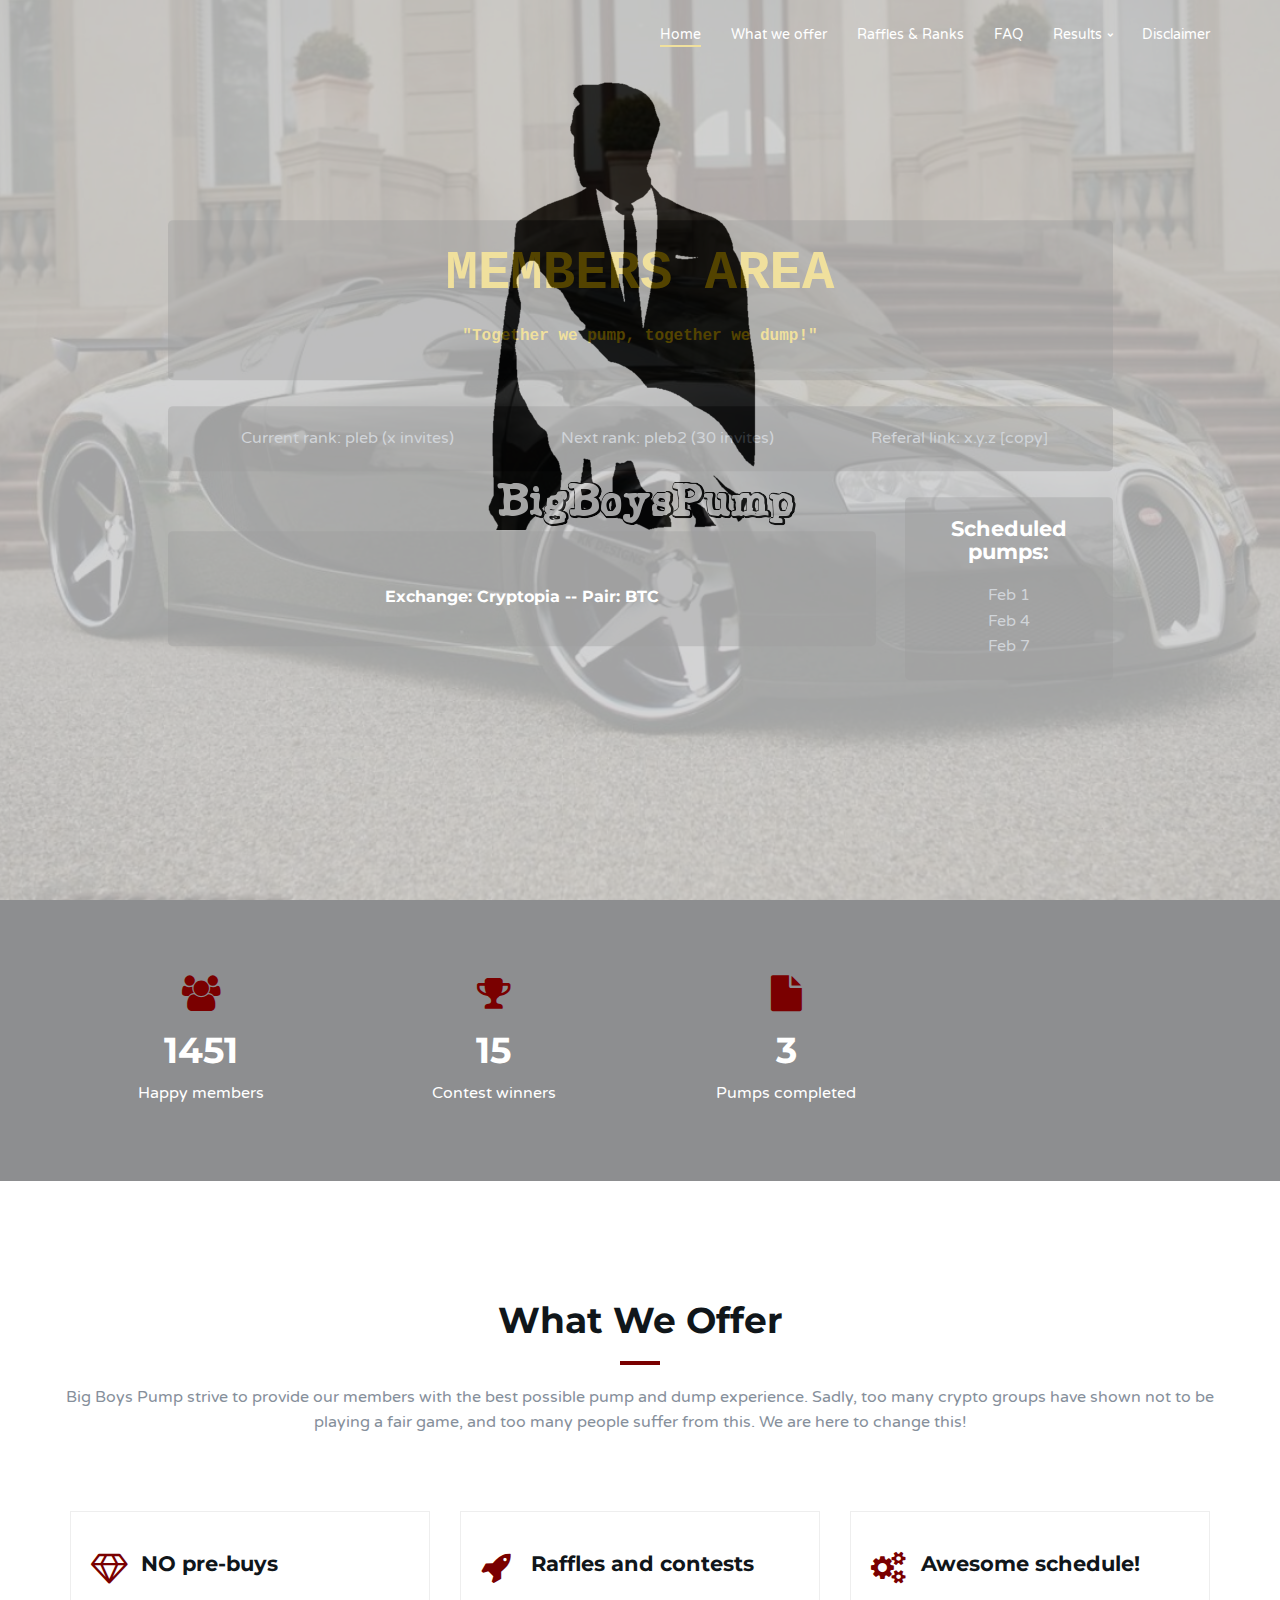
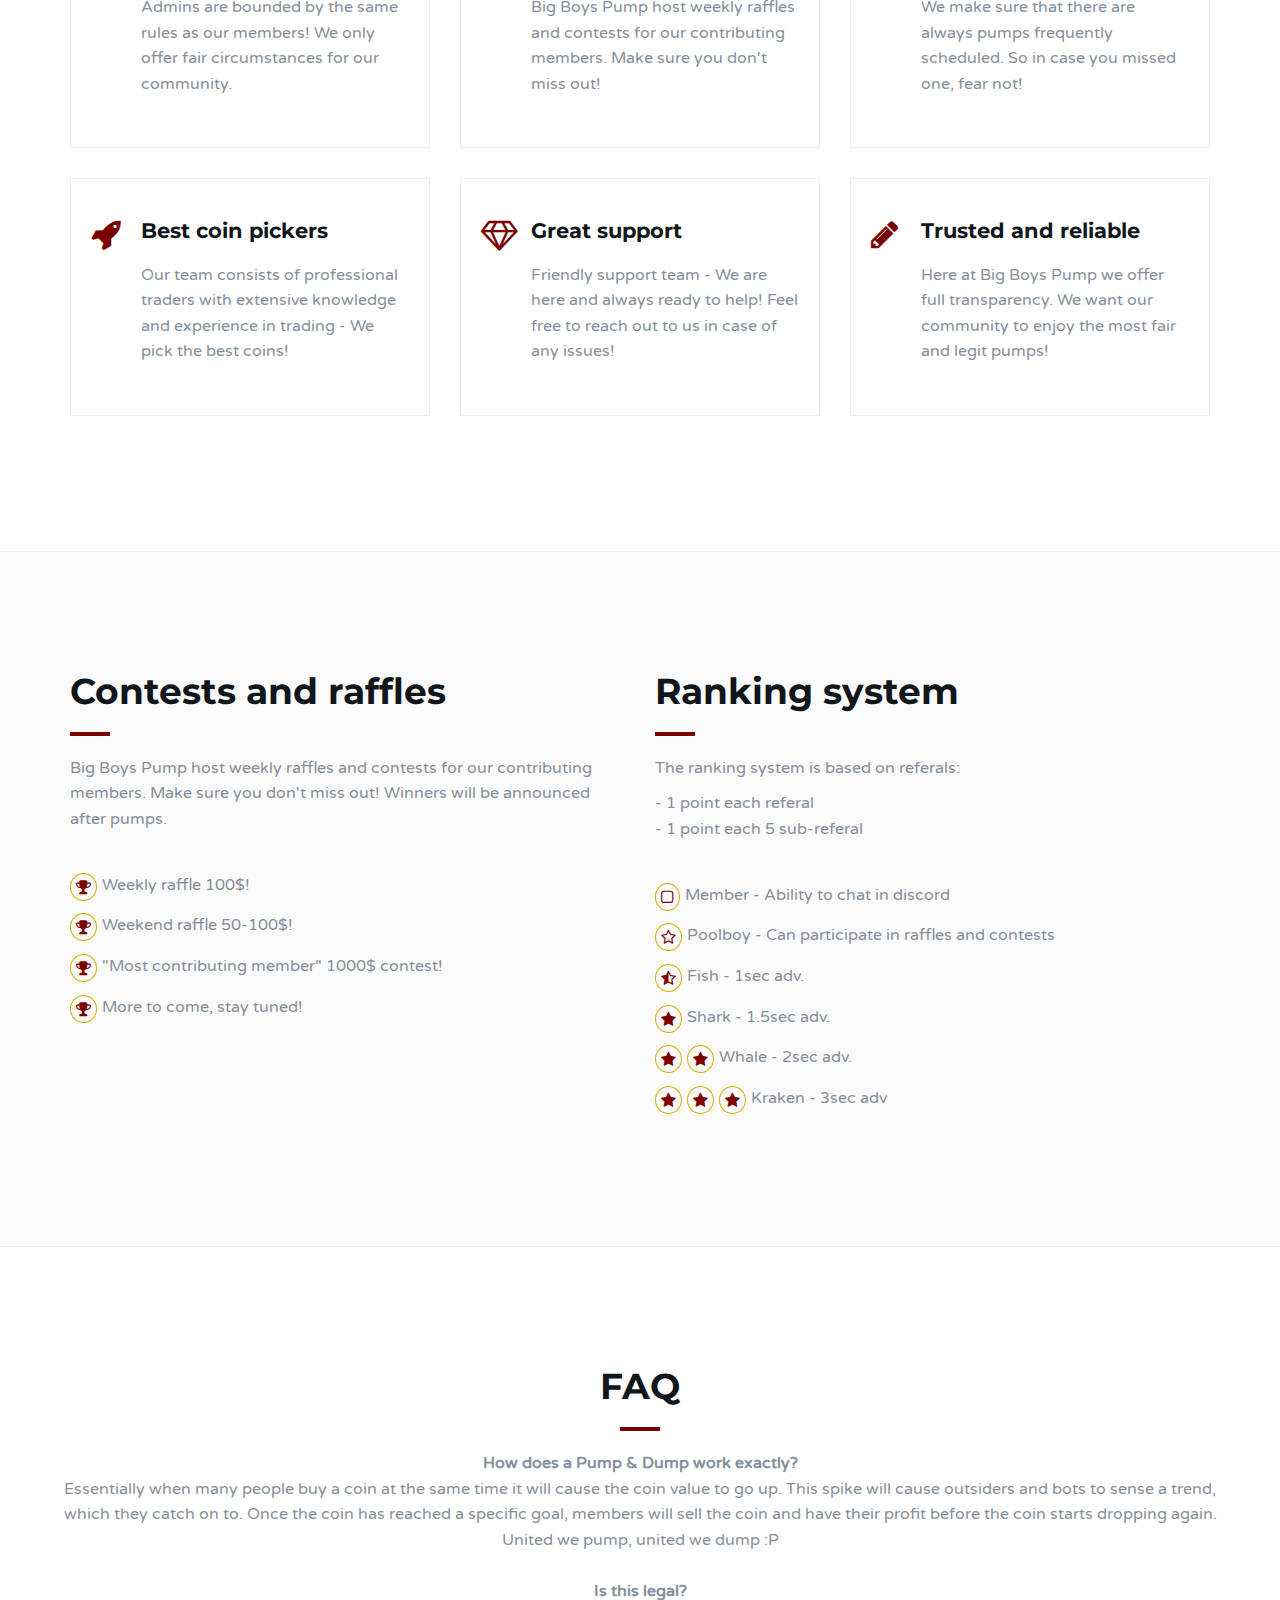
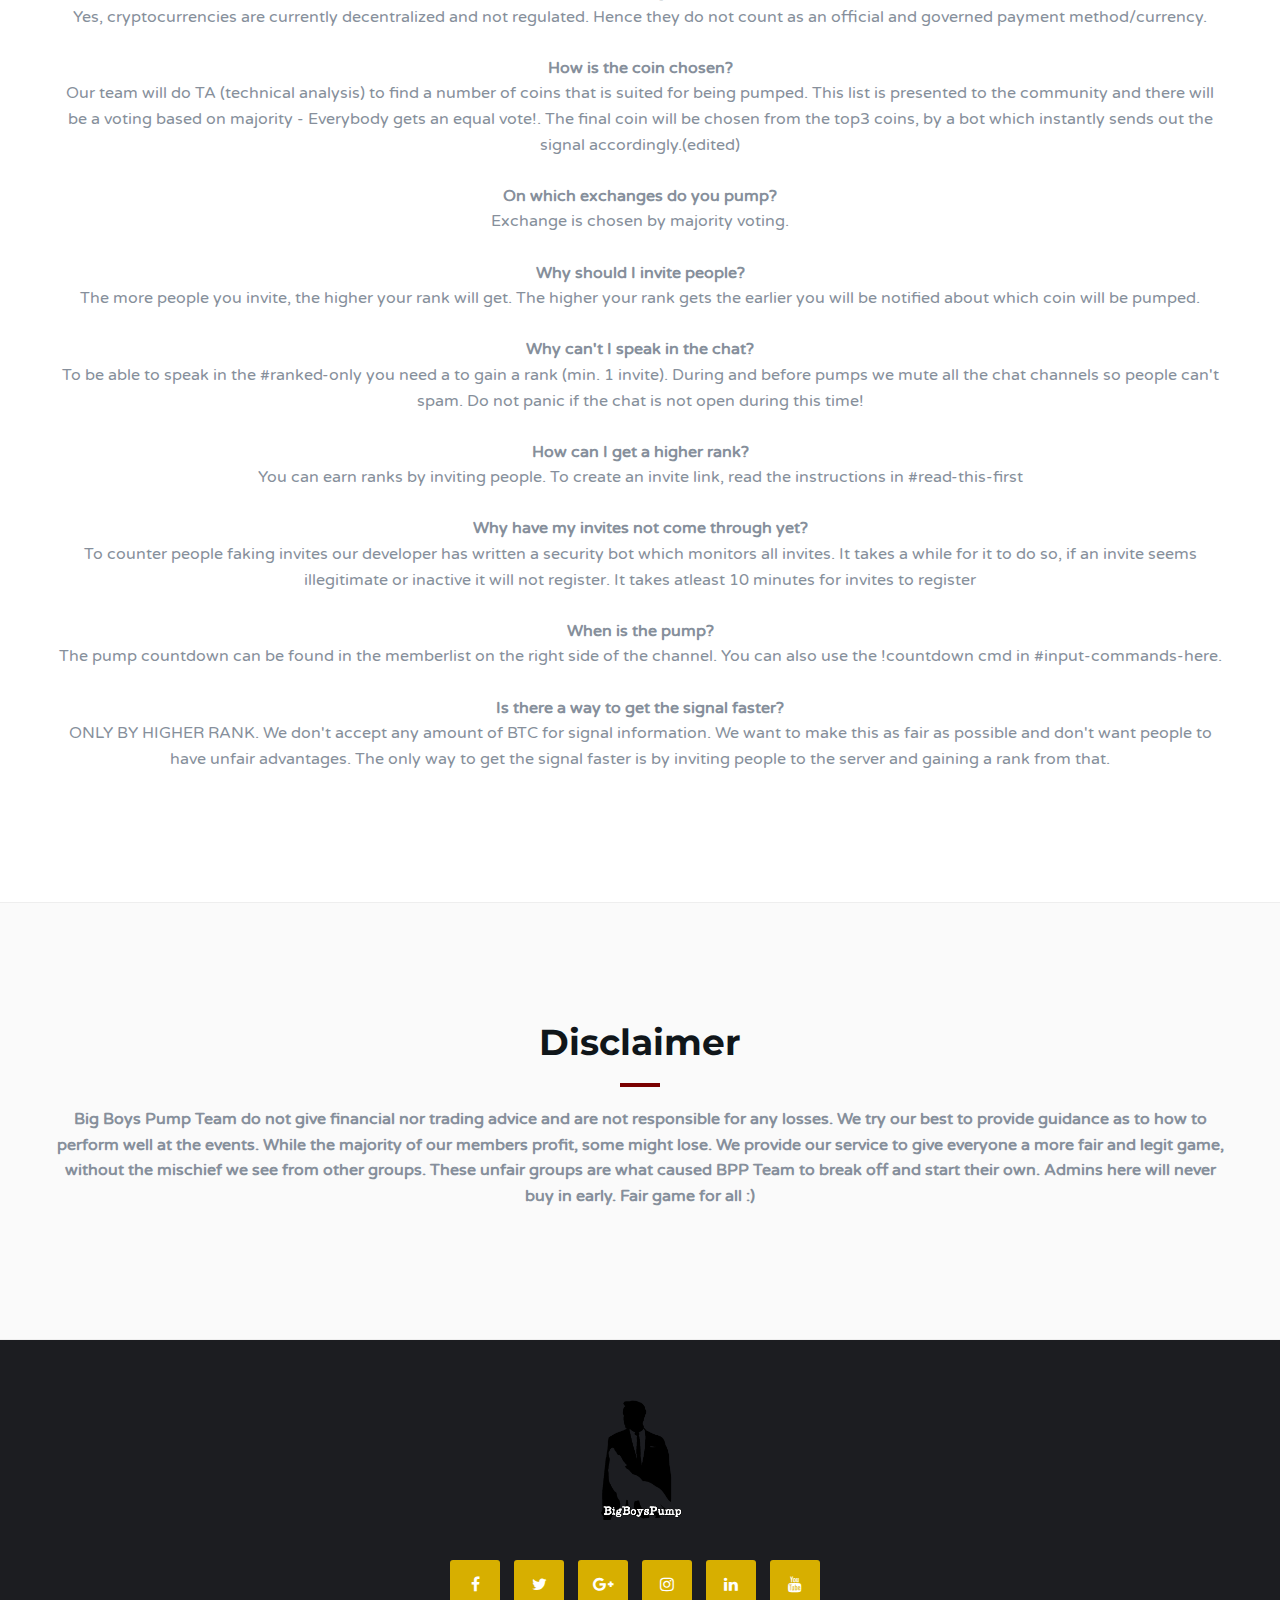
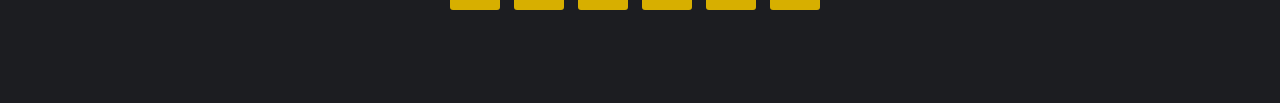
<file: index2.html>
<!DOCTYPE html>
<html lang="en">

<head>
	<meta name="google-signin-client_id" content="995398990690-ik33b12g7htq5d3dq2elvu7ni41m247a.apps.googleusercontent.com">
	<link rel="stylesheet" type="text/css" href="https://fonts.googleapis.com/css?family=Roboto">
	<link rel="icon" href="/img/wolf4.png"> 
	<meta charset="utf-8">
	<meta http-equiv="X-UA-Compatible" content="IE=edge">
	<meta name="viewport" content="width=device-width, initial-scale=1">
	<!-- The above 3 meta tags *must* come first in the head; any other head content must come *after* these tags -->

	<title>HTML Template</title>

	<!-- Google font -->
	<link href="https://fonts.googleapis.com/css?family=Montserrat:400,700%7CVarela+Round" rel="stylesheet">

	<!-- Bootstrap -->
	<link type="text/css" rel="stylesheet" href="css/bootstrap.min.css" />

	<!-- Owl Carousel -->
	<link type="text/css" rel="stylesheet" href="css/owl.carousel.css" />
	<link type="text/css" rel="stylesheet" href="css/owl.theme.default.css" />

	<!-- Magnific Popup -->
	<link type="text/css" rel="stylesheet" href="css/magnific-popup.css" />

	<!-- Font Awesome Icon -->
	<link rel="stylesheet" href="css/font-awesome.min.css">

	<!-- Custom stlylesheet -->
	<link type="text/css" rel="stylesheet" href="css/style.css" />

	<!-- HTML5 shim and Respond.js for IE8 support of HTML5 elements and media queries -->
	<!-- WARNING: Respond.js doesn't work if you view the page via file:// -->
	<!--[if lt IE 9]>
		<script src="https://oss.maxcdn.com/html5shiv/3.7.3/html5shiv.min.js"></script>
		<script src="https://oss.maxcdn.com/respond/1.4.2/respond.min.js"></script>
	<![endif]-->
</head>

<body>
	<!-- Header -->
	<header id="home">
		<!-- Background Image -->
		<div class="bg-img" style="background-image: url('./img/rich2.png');">
			<div class="overlay"></div>
		</div>
		<!-- /Background Image -->

		<!-- Nav -->
		<nav id="nav" class="navbar nav-transparent">
			<div class="container">

				<div class="navbar-header">
					<!-- Logo -->
					<div class="navbar-brand">
						<a href="index.html">
							<img class="logo" src="img/resdog2.png" alt="logo">
						
						</a>
					</div>
								
					
					<!-- /Logo -->

					<!-- Collapse nav button -->
					<div class="nav-collapse">
						<span></span>
					</div>
					<!-- /Collapse nav button -->
				</div>

				<!--  Main navigation  -->
				<ul class="main-nav nav navbar-nav navbar-right">
					<li><a href="#home">Home</a></li>
					<li><a href="#service">What we offer</a></li>
					
					<li><a href="#rank">Raffles & Ranks</a></li>
					<li><a href="#faq">FAQ</a></li>
					<li class="has-dropdown"><a href="#blog">Results</a>
						<ul class="dropdown">
							<li><a href="blog-single.html">soon!</a></li>
						</ul>
					</li>
					<li><a href="#disclaimer">Disclaimer</a></li>

				</ul>
				<!-- /Main navigation -->

			</div>
		</nav>
		<!-- /Nav -->

		<!-- home wrapper -->
		<div class="home-wrapper">
			<div class="container">
				<div class="row">

					<!-- home content -->
					<div class="col-md-10 col-md-offset-1">
						<div class="home-content">
					
								<div class="headtxtdiv">
								<h1 class="white-text"> 
									<font  face="Courier new">
										<font color="d7af00">Members area

										</font></h1>
								
								<p><font color="white"></font>
								
								<p></p><font color="d7af00"><b>"Together we pump, together we dump!"</b></font></font>
								</p>
							</div>
							<br>
							<div class="headtxtdiv">
								<table background-color="red" width ="100%">
								<tr><td>Current rank: pleb (x invites)</td><td>Next rank: pleb2 (30 invites)</td><td>Referal link: x.y.z [copy]</td></tr>
							</table>
							</div>
						<br>
							
								<table><tr><td width = "75%">
										<div class="headtxtdiv">
<h1 id="demo" class="white-text"></h>
	<h5 class="white-text">
<br>Exchange: Cryptopia -- Pair: BTC</h>
<!-- Display the countdown timer in an element -->
<script>
// Set the date we're counting down to
var countDownDate = new Date("Feb 1, 2018 15:37:25").getTime();

// Update the count down every 1 second
var x = setInterval(function() {

  // Get todays date and time
  var now = new Date().getTime();

  // Find the distance between now an the count down date
  var distance = countDownDate - now;

  // Time calculations for days, hours, minutes and seconds
  var days = Math.floor(distance / (1000 * 60 * 60 * 24));
  var hours = Math.floor((distance % (1000 * 60 * 60 * 24)) / (1000 * 60 * 60));
  var minutes = Math.floor((distance % (1000 * 60 * 60)) / (1000 * 60));
  var seconds = Math.floor((distance % (1000 * 60)) / 1000);

  // Display the result in the element with id="demo"
  document.getElementById("demo").innerHTML = days + "d " + hours + "h "
  + minutes + "m " + seconds + "s ";

  // If the count down is finished, write some text 
  if (distance < 0) {
    clearInterval(x);
    document.getElementById("demo").innerHTML = "EXPIRED";
  }
}, 1000);
</script>
							</div>
						</td>
						<td width="3%"></td>
						<td>
							<div class="headtxtdiv">
								<h3 class="white-text">Scheduled pumps:</h3>
								Feb 1<br>
								Feb 4<br>
								Feb 7

							</div>
						</td>
							</tr>
						</table>
							
						</div>
					</div>
					<!-- /home content -->

				</div>
			</div>
		</div>
		<!-- /home wrapper -->

	</header>
	<!-- /Header -->

<!-- Numbers -->
<div id="numbers" class="section sm-padding">

		<!-- Background Image -->
		<div class="bg-img" style="background-image: url('./img/background2.jpg');">
			<div class="overlay"></div>
		</div>
		<!-- /Background Image -->

		<!-- Container -->
		<div class="container">

			<!-- Row -->
			<div class="row">

				<!-- number -->
				<div class="col-sm-3 col-xs-6">
					<div class="number">
						<i class="fa fa-users"></i>
						<h3 class="white-text"><span class="counter">1451</span></h3>
						<span class="white-text">Happy members</span>
					</div>
				</div>
				<!-- /number -->

				<!-- number -->
				<div class="col-sm-3 col-xs-6">
					<div class="number">
						<i class="fa fa-trophy"></i>
						<h3 class="white-text"><span class="counter">15</span></h3>
						<span class="white-text">Contest winners</span>
					</div>
				</div>
				<!-- /number -->

				<!-- number
				<div class="col-sm-3 col-xs-6">
					<div class="number">
						<i class="fa fa-coffee"></i>
						<h3 class="white-text"><span class="counter">154</span>K</h3>
						<span class="white-text">Cups of Coffee</span>
					</div>
				</div>
				/number -->

				<!-- number -->
				<div class="col-sm-3 col-xs-6">
					<div class="number">
						<i class="fa fa-file"></i>
						<h3 class="white-text"><span class="counter">3</span></h3>
						<span class="white-text">Pumps completed</span>
					</div>
				</div>
				<!-- /number -->

			</div>
			<!-- /Row -->

		</div>
		<!-- /Container -->

	</div>
	<!-- /Numbers -->
	<!-- Service -->
	<div id="service" class="section md-padding">

		<!-- Container -->
		<div class="container">

			<!-- Row -->
			<div class="row">

				<!-- Section header -->
				<div class="section-header text-center">
					<h2 class="title">What we offer</h2>
					<p><font>Big Boys Pump strive to provide our members with the best possible pump and dump experience.
							Sadly, too many crypto groups have shown not to be playing a fair game, and too many people suffer from this.
							We are here to change this!</font>
						   </p>
				</div>
				<!-- /Section header -->
				
				<!-- service -->
				<div class="col-md-4 col-sm-6">
					<div class="service">
						<i class="fa fa-diamond"></i>
						<h3>NO pre-buys</h3>
						<p>Admins are bounded by the same rules as our members! We only offer fair circumstances for our community. </p>
					</div>
				</div>
				<!-- /service -->

				<!-- service -->
				<div class="col-md-4 col-sm-6">
					<div class="service">
						<i class="fa fa-rocket"></i>
						<h3>Raffles and contests</h3>
						<p>Big Boys Pump host weekly raffles and contests for our contributing members. Make sure you don't miss out!
						</p>
							</div>
				</div>
				<!-- /service -->

				<!-- service -->
				<div class="col-md-4 col-sm-6">
					<div class="service">
						<i class="fa fa-cogs"></i>
						<h3>Awesome schedule!</h3>
						<p>We make sure that there are always pumps frequently scheduled. So in case you missed one, fear not!</p>
					</div>
				</div>
				<!-- /service -->
				<div class="col-md-4 col-sm-6">
						<div class="service">
							<i class="fa fa-rocket"></i>
							<h3>Best coin pickers</h3>
							<p>Our team consists of professional traders with extensive knowledge and experience in trading - We pick the best coins!</p>
						</div>
					</div>
				<!-- service -->
				<div class="col-md-4 col-sm-6">
					<div class="service">
						<i class="fa fa-diamond"></i>
						<h3>Great support</h3>
						<p>Friendly support team - We are here and always ready to help! Feel free to reach out to us in case of any issues!</p>
					</div>
				</div>
				<!-- /service -->

				<!-- service -->
				<div class="col-md-4 col-sm-6">
					<div class="service">
						<i class="fa fa-pencil"></i>
						<h3>Trusted and reliable</h3>
						<p>Here at Big Boys Pump we offer full transparency. We want our community to enjoy the most fair and legit pumps!</p>
					</div>
				</div>
				<!-- /service -->

			</div>
			<!-- /Row -->

		</div>
		<!-- /Container -->

	</div>
	<!-- /Service -->


	<!-- Raffles -->
	<div id="rank" class="section md-padding bg-grey">

		<!-- Container -->
		<div class="container">

			<!-- Row -->
			<div class="row">

				<!-- raffle content -->
				<div class="col-md-6">
					
						<h2 class="title">Contests and raffles</h2>
					
					<p>Big Boys Pump host weekly raffles and contests for our contributing members. Make sure you don't miss out!
						Winners will be announced after pumps.<br><br></p>
						<div class="feature">
								<i class="fa fa-trophy"></i>
								<p>Weekly raffle 100$!</p>
							</div>
					<div class="feature">
						<i class="fa fa-trophy"></i>
						<p>Weekend raffle 50-100$!</p>
					</div>
					<div class="feature">
						<i class="fa fa-trophy"></i>
						<p>"Most contributing member" 1000$ contest!</p>
					</div>
					<div class="feature">
						<i class="fa fa-trophy"></i>
						<p>More to come, stay tuned!</p>
					</div>
			
				</div>
				<!-- /raffle content -->
<!-- Ranks -->
<div class="col-md-6">
		<!--<div class="section-header">-->
			<h2 class="title">Ranking system</h2>
		<!--</div>-->
		<p>The ranking system is based on referals:<br><ul>- 1 point each referal</ul><ul>- 1 point each 5 sub-referal</ul><br></p>
			<div class="feature">
					<i class="fa fa-square-o"></i>
					<p>Member - Ability to chat in discord</p>
				</div>
		<div class="feature">
			<i class="fa fa-star-o"></i>
			<p>Poolboy - Can participate in raffles and contests</p>
		</div>
		<div class="feature">
			<i class="fa fa-star-half-o"></i>
			<p>Fish - 1sec adv.</p>
		</div>
		<div class="feature">
			<i class="fa fa-star"></i>
			<p>Shark - 1.5sec adv.</p>
		</div>
		<div class="feature">
			<i class="fa fa-star"></i><i class="fa fa-star"></i>
			<p>Whale - 2sec adv.</p>
		</div>
		<div class="feature">
				<i class="fa fa-star"></i><i class="fa fa-star"></i><i class="fa fa-star"></i>
				<p>Kraken - 3sec adv</p>
			</div>
	</div>
	<!-- /ranks -->
				<!-- About slider 
				<div class="col-md-6">
					<div id="about-slider" class="owl-carousel owl-theme">
						<img class="img-responsive" src="./img/about1.jpg" alt="">
						<img class="img-responsive" src="./img/about2.jpg" alt="">
						<img class="img-responsive" src="./img/about1.jpg" alt="">
						<img class="img-responsive" src="./img/about2.jpg" alt="">
					</div>
				</div>
				 /About slider -->

			</div>
			<!-- /Row -->

		</div>
		<!-- /Container -->

	</div>
	<!-- /Raffles -->

	<!-- faq -->
	<div id="faq" class="section md-padding text-center">

			<!-- Container -->
			<div class="container">
	
				<!-- Row -->
				<div class="row">
	
					<!-- raffle content -->
			
	<!-- faqcontent -->
	<div>
			<!--<div class="section-header">-->
				<h2 class="title">FAQ</h2>
			<!--</div>-->
			<p>
				
<b>How does a Pump & Dump work exactly?</b><br>
Essentially when many people buy a coin at the same time it will cause the coin 
value to go up. This spike will cause outsiders and bots to sense a trend, which they catch 
on to. Once the coin has reached a specific goal, members will sell the coin and have their 
profit before the coin starts dropping again. United we pump, united we dump :P
<br><br>
<b> Is this legal?</b><br>
Yes, cryptocurrencies are currently decentralized and not regulated. Hence they
do not count as an official and governed payment method/currency.
<br><br>
<b>How is the coin chosen?</b><br>
Our team will do TA (technical analysis) to find a number of coins that is suited for being 
 pumped. This list is presented to the community and there will be a voting based on 
 majority - Everybody gets an equal vote!.  The final coin will be chosen from the top3 coins, 
 by a bot which instantly sends out the signal accordingly.(edited)
 <br><br>
 <b> On which exchanges do you pump?</b><br>
Exchange is chosen by majority voting.
<br><br>
<b> Why should I invite people?</b><br>
The more people you invite, the higher your rank will get. The higher your rank gets the 
earlier you will be notified about which coin will be pumped. 
<br><br>
<b>Why can't I speak in the chat?</b><br>
To be able to speak in the #ranked-only  you need a to gain a rank (min. 1 invite). During 
and before pumps we mute all the chat channels so people can't spam. Do not panic if the 
chat is not open during this time!
<br><br>
<b>How can I get a higher rank?</b><br>
You can earn ranks by inviting people. To create an invite link, read the instructions in 
#read-this-first 
<br><br>
<b> Why have my invites not come through yet?</b><br>
To counter people faking invites our developer has written a security bot which monitors all 
invites. It takes a while for it to do so, if an invite seems illegitimate or inactive it will not 
register. It takes atleast 10 minutes for invites to register
<br><br>
<b> When is the pump?</b><br>
The pump countdown can be found in the memberlist on the right side of the channel. You 
can also use the !countdown cmd in #input-commands-here.
<br><br>
<b> Is there a way to get the signal faster?</b><br>
  ONLY BY HIGHER RANK. We don't accept any amount of BTC for signal information. We 
  want to make this as fair as possible and don't want people to have unfair advantages. The 
  only way to get the signal faster is by inviting people to the server and gaining a rank from 
  that.
			</p>
			
		</div>
		<!-- /slider-->
					<!-- About slider 
					<div class="col-md-6">
						<div id="about-slider" class="owl-carousel owl-theme">
							<img class="img-responsive" src="./img/about1.jpg" alt="">
							<img class="img-responsive" src="./img/about2.jpg" alt="">
							<img class="img-responsive" src="./img/about1.jpg" alt="">
							<img class="img-responsive" src="./img/about2.jpg" alt="">
						</div>
					</div>
					 /About slider -->
	
				</div>
				<!-- /Row -->
	
			</div>
			<!-- /Container -->
	
		</div>
		<!-- /slider -->


			<!-- faq -->
	<div id="disclaimer" class="section md-padding text-center bg-grey">

			<!-- Container -->
			<div class="container">
	
				<!-- Row -->
				<div class="row">
	
					<!-- raffle content -->
			
	<!-- faqcontent -->
	<div>
			<!--<div class="section-header">-->
				<h2 class="title">Disclaimer</h2>
			<!--</div>-->
			<p>
				
<b>Big Boys Pump Team do not give financial nor trading advice and are not responsible for any losses. We try our best to provide guidance as to how to perform well at the events. 
	While the majority of our members profit, some might lose. We provide our service to give everyone a more fair and legit game,
	without the mischief we see from other groups. These unfair groups are what caused BPP Team to break off and start their own. Admins here will never buy in early. Fair game for all :)
</b><br>

			</p>
			
		</div>
		
	
				</div>
				<!-- /Row -->
	
			</div>
			<!-- /Container -->
	
		</div>
		<!-- /disc  -->
	



	<!-- Footer -->
	<footer id="footer" class="sm-padding bg-dark">

		<!-- Container -->
		<div class="container">

			<!-- Row -->
			<div class="row">

				<div class="col-md-12">

					<!-- footer logo -->
					<div class="footer-logo">
						<a href="index.html"><img src="img/wolf4.png" alt="logo"></a>
					</div>
					<!-- /footer logo -->

					<!-- footer follow -->
					<ul class="footer-follow">
						<li><a href="#"><i class="fa fa-facebook"></i></a></li>
						<li><a href="#"><i class="fa fa-twitter"></i></a></li>
						<li><a href="#"><i class="fa fa-google-plus"></i></a></li>
						<li><a href="#"><i class="fa fa-instagram"></i></a></li>
						<li><a href="#"><i class="fa fa-linkedin"></i></a></li>
						<li><a href="#"><i class="fa fa-youtube"></i></a></li>
					</ul>
					<!-- /footer follow -->

				

				</div>

			</div>
			<!-- /Row -->

		</div>
		<!-- /Container -->

	</footer>
	<!-- /Footer -->

	<!-- Back to top -->
	<div id="back-to-top"></div>
	<!-- /Back to top -->

	<!-- Preloader -->
	<div id="preloader">
		<div class="pre-img"></div>
		<div class="preloader">
			<span></span>
			<span></span>
			<span></span>
			<span></span>
		</div>
	</div>
	<!-- /Preloader -->

	<!-- jQuery Plugins -->
	<script type="text/javascript" src="js/jquery.min.js"></script>
	<script type="text/javascript" src="js/bootstrap.min.js"></script>
	<script type="text/javascript" src="js/owl.carousel.min.js"></script>
	<script type="text/javascript" src="js/jquery.magnific-popup.js"></script>
	<script type="text/javascript" src="js/main.js"></script>

</body>

</html>
</file>
<file: css/style.css>
/*
Theme Name:
Author: yaminncco

Colors:
	Body 		  : #868F9B
	Headers 	: #10161A
	Primary 	: #6195FF
	Dark      : #FCFCFF
	Grey 		  : #F4F4F4 #FAFAFA #EEE

Fonts: Montserrat Varela Round

Table OF Contents
------------------------------------
1 > General
2 > Logo
3 > Navigation
4 > Header
5 > About
6 > Portfolio
7 > Services
8 >  Why choose us
9 >  Numbers
10 > Pricing
11 > Testimonial
12 > Team
13 > Blog
14 > Blog post
15 > Blog sidebar
16 > Contact
17 > Footer
18 > Responsive
19 > Owl theme
20 > Back to top
21 > Preloader

------------------------------------*/

/*------------------------------------*\
	General
\*------------------------------------*/


/* -- typography -- */

body {
    font-family: 'Varela Round', sans-serif;
    font-size: 16px;
    line-height: 1.6;
    overflow-x: hidden;
    color: #868F9B;
}

h1, h2, h3, h4, h5, h6 {
    font-family: 'Montserrat', sans-serif;
    font-weight: 700;
    margin-top: 0px;
    margin-bottom: 20px;
    color: #10161A;
}

h1 {
    font-size: 54px;
}

h2 {
    font-size: 36px;
}

h3 {
    font-size: 21px;
}

h4 {
    font-size: 18px;
}

h5 {
    font-size: 16px;
}

a {
    color: #6195FF;
    text-decoration: none;
    -webkit-transition: 0.2s opacity;
    transition: 0.2s opacity;
}

a:hover, a:focus {
    text-decoration: none;
    outline: none;
    opacity: 0.8;
    color: #6195FF;
}

.main-color {
    color: #d7af00;
}

.white-text {
    color: #FFF;
}

::-moz-selection {
    background-color: #6195FF;
    color: #FFF;
}

::selection {
    background-color: #6195FF;
    color: #FFF;
}

ul, ol {
    margin: 0;
    padding: 0;
    list-style: none
}

/* -- section  -- */

.section {

    position: relative;
}

.md-padding {
    
    padding-top: 120px;
    padding-bottom: 120px;
}

.sm-padding {
    padding-top: 60px;
    padding-bottom: 60px;
}


/* --  background section  -- */

.bg-grey {
    background-color: #FAFAFA;
    border-top: 1px solid #EEE;
    border-bottom: 1px solid #EEE;
}

.bg-dark {
    background-color: #1C1D21;
}


/* --  background image section  -- */

.bg-img {
    position: absolute;
    left: 0;
    top: 0;
    right: 0;
    bottom: 0;
    z-index: -1;
    background-position: center;
    background-size: cover;
    background-attachment: fixed;
}

.bg-img .overlay {
    position: absolute;
    left: 0;
    top: 0;
    right: 0;
    bottom: 0;
    opacity: .5;
    background: #1C1D21;
}


/* --  section header  -- */

.section-header {
    position: relative;
    margin-bottom: 60px;
}

.section-header .title {
    text-transform: capitalize;
}

.title:after {
    content:"";
  	display:block;
  	height:4px;
  	width:40px;
  	background-color:#7a0000;
    margin-top: 20px;
}

.text-center .title:after {
    margin: 20px auto 0px;
}

/* --  Input  -- */

input[type="text"], input[type="email"], input[type="password"], input[type="number"], input[type="date"], input[type="url"], input[type="tel"], textarea {
    height: 40px;
    width: 100%;
    border: none;
	  background: #F4F4F4;
    border-bottom: 2px solid #EEE;
    color: #354052;
    padding: 0px 10px;
    opacity: 0.5;
    -webkit-transition: 0.2s border-color, 0.2s opacity;
    transition: 0.2s border-color, 0.2s opacity;
}

textarea {
    padding: 10px 10px;
    min-height: 80px;
    resize: vertical;
}

input[type="text"]:focus, input[type="email"]:focus, input[type="password"]:focus, input[type="number"]:focus, input[type="date"]:focus, input[type="url"]:focus, input[type="tel"]:focus, textarea:focus {
    border-color: #6195FF;
    opacity: 1;
}

/* --  Buttons  -- */

.main-btn, .white-btn, .outline-btn {
    display: inline-block;
    padding: 10px 35px;
    margin: 3px;
    border: 2px solid transparent;
    border-radius: 3px;
    -webkit-transition: 0.2s opacity;
    transition: 0.2s opacity;
}

.main-btn {
    background: #10161A;
    color: #7a0000;
    border: 1px solid #d7af00;
    border-radius: 10px;
}

.white-btn {
    background: #FFF;
    color: #10161A !important;
}

.outline-btn {
    background: transparent;
    color: #6195FF !important;
    border-color: #6195FF;
}

.main-btn:hover, .white-btn:hover, .outline-btn:hover {
    opacity: 0.8;
}


/*------------------------------------*\
	Logo
\*------------------------------------*/

.navbar-brand {
    padding: 0;
}

.navbar-brand .logo, .navbar-brand .logo-alt {
    max-height: 100px;
    display: block;
}

#nav:not(.nav-transparent):not(.fixed-nav) .navbar-brand .logo-alt {
	display: none;
}

#nav.nav-transparent:not(.fixed-nav) .navbar-brand .logo {
	display: none;
}

#nav.fixed-nav .navbar-brand .logo-alt {
    display: none;
}

@media only screen and (max-width: 767px) {
    #nav.nav-transparent .navbar-brand .logo-alt {
        display: none !important;
    }
    #nav.nav-transparent .navbar-brand .logo {
        display: block !important;
    }
}


/*------------------------------------*\
	Navigation
\*------------------------------------*/

#nav {
    padding: 10px 0px;
    background: rgb(194, 166, 11);
    -webkit-transition: 0.2s padding;
    transition: 0.2s padding;
    z-index: 999;
}

#nav.navbar {
    border: none;
    border-radius: 0;
    margin-bottom: 0px;
}

#nav.fixed-nav {
    position: fixed;
    left: 0;
    right: 0;
    padding: 0px 0px;
    background-color: #FFF !important;
    border-bottom: 1px solid #EEE;
}

#nav.nav-transparent {
    background: transparent;
}


/* -- default nav -- */

@media only screen and (min-width: 768px) {
    .main-nav li {
        padding: 0px 15px;
    }
    .main-nav li a {
        font-size: 14px;
        -webkit-transition: 0.2s color;
        transition: 0.2s color;
    }
    .main-nav>li>a {
        color: #10161A;
        padding: 15px 0px;
    }
    #nav.nav-transparent:not(.fixed-nav) .main-nav>li>a {
        color: #fff;
    }
    .main-nav>li>a:hover, .main-nav>li>a:focus, .main-nav>li.active>a {
        background: transparent;
        color: #d7af00;
    }
    .main-nav>li>a:after {
        content: "";
        display: block;
        background-color: #d7af00;
        height: 2px;
        width: 0%;
        -webkit-transition: 0.2s width;
        transition: 0.2s width;
    }
    .main-nav>li>a:hover:after, .main-nav>li.active>a:after {
        width: 100%;
    }
    /* dropdown */
    .has-dropdown {
        position: relative;
    }
    .has-dropdown>a:before {
        font-family: 'FontAwesome';
        content: "\f054";
        font-size: 6px;
        margin-left: 6px;
        float: right;
        -webkit-transform: rotate(90deg);
        -ms-transform: rotate(90deg);
        transform: rotate(90deg);
        -webkit-transition: 0.2s transform;
        transition: 0.2s transform;
    }
    .dropdown {
        position: absolute;
        right: -50%;
        top: 0;
        background-color: #d7af00;
        width: 200px;
        -webkit-box-shadow: 0px 5px 5px -5px rgba(53, 64, 82, 0.2);
        box-shadow: 0px 5px 5px -5px rgba(53, 64, 82, 0.2);
        -webkit-transform: translateY(15px) translateX(50%);
        -ms-transform: translateY(15px) translateX(50%);
        transform: translateY(15px) translateX(50%);
        opacity: 0;
        visibility: hidden;
        -webkit-transition: 0.2s all;
        transition: 0.2s all;
    }
    .main-nav>.has-dropdown>.dropdown {
        top: 100%;
        right: 50%;
    }
    .main-nav>.has-dropdown>.dropdown .dropdown.dropdown-left {
        right: 150%;
    }
    .dropdown li a {
        display: block;
        color: #FFF;
        border-top: 1px solid rgba(250, 250, 250, 0.1);
        padding: 10px 0px;
    }
    .dropdown li:nth-child(1) a {
        border-top: none;
    }
    .has-dropdown:hover>.dropdown {
        opacity: 1;
        visibility: visible;
        -webkit-transform: translateY(0px) translateX(50%);
        -ms-transform: translateY(0px) translateX(50%);
        transform: translateY(0px) translateX(50%);
    }
    .has-dropdown:hover>a:before {
        -webkit-transform: rotate(0deg);
        -ms-transform: rotate(0deg);
        transform: rotate(0deg);
    }
    .nav-collapse {
        display: none;
    }
}


/* -- mobile nav -- */

@media only screen and (max-width: 767px) {
    #nav {
        padding: 0px 0px;
    }
    #nav.nav-transparent {
        background: #FFF;
    }
    .main-nav {
        position: fixed;
        right: 0;
        height: calc(100vh - 80px);
        -webkit-box-shadow: 0px 80px 0px 0px #1C1D21;
        box-shadow: 0px 80px 0px 0px #1C1D21;
        max-width: 250px;
        width: 0%;
        -webkit-transform: translateX(100%);
        -ms-transform: translateX(100%);
        transform: translateX(100%);
        margin: 0;
        overflow-y: auto;
        background: #1C1D21;
        -webkit-transition: 0.2s all;
        transition: 0.2s all;
    }
    #nav.open .main-nav {
        -webkit-transform: translateX(0%);
        -ms-transform: translateX(0%);
        transform: translateX(0%);
        width: 100%;
    }
    .main-nav li {
        border-top: 1px solid rgba(250, 250, 250, 0.1);
    }
    .main-nav li a {
        display: block;
        color: #FFF;
        -webkit-transition: 0.2s all;
        transition: 0.2s all;
    }
    .main-nav>li.active {
        border-left: 6px solid #6195FF;
    }
    .main-nav li a:hover, .main-nav li a:focus {
        background-color: #6195FF;
        color: #FFF;
        opacity: 1;
    }
    .has-dropdown>a:after {
        content: "\f054";
        font-family: 'FontAwesome';
        float: right;
        -webkit-transition: 0.2s -webkit-transform;
        transition: 0.2s -webkit-transform;
        transition: 0.2s transform;
        transition: 0.2s transform, 0.2s -webkit-transform;
    }
    .dropdown {
        opacity: 0;
        visibility: hidden;
        height: 0;
        background: rgba(250, 250, 250, 0.1);
    }
    .dropdown li a {
        padding: 6px 10px;
    }
    .has-dropdown.open-drop>a:after {
        -webkit-transform: rotate(90deg);
        -ms-transform: rotate(90deg);
        transform: rotate(90deg);
    }
    .has-dropdown.open-drop>.dropdown {
        opacity: 1;
        visibility: visible;
        height: auto;
        -webkit-transition: 0.2s all;
        transition: 0.2s all;
    }
}


/* -- nav btn collapse -- */

.nav-collapse {
    position: relative;
    float: right;
    width: 40px;
    height: 40px;
    margin-top: 5px;
    margin-right: 5px;
    cursor: pointer;
    z-index: 99999;
}

.nav-collapse span {
    display: block;
    -webkit-transform: translate(-50%, -50%);
    -ms-transform: translate(-50%, -50%);
    transform: translate(-50%, -50%);
    position: absolute;
    top: 50%;
    left: 50%;
    width: 25px;
}

.nav-collapse span:before, .nav-collapse span:after {
    content: "";
    display: block;
}

.nav-collapse span, .nav-collapse span:before, .nav-collapse span:after {
    height: 4px;
    background: #10161A;
    -webkit-transition: 0.2s all;
    transition: 0.2s all;
}

.nav-collapse span:before {
    -webkit-transform: translate(0%, 10px);
    -ms-transform: translate(0%, 10px);
    transform: translate(0%, 10px);
}

.nav-collapse span:after {
    -webkit-transform: translate(0%, -14px);
    -ms-transform: translate(0%, -14px);
    transform: translate(0%, -14px);
}

#nav.open .nav-collapse span {
    background: transparent;
}

#nav.open .nav-collapse span:before {
    -webkit-transform: translateY(0px) rotate(-135deg);
    -ms-transform: translateY(0px) rotate(-135deg);
    transform: translateY(0px) rotate(-135deg);
}

#nav.open .nav-collapse span:after {
    -webkit-transform: translateY(-4px) rotate(135deg);
    -ms-transform: translateY(-4px) rotate(135deg);
    transform: translateY(-4px) rotate(135deg);
}


/*------------------------------------*\
	Header
\*------------------------------------*/

header {
    position: relative;
}

#home {
    height: 100vh;
}

#home .home-wrapper {
    position: absolute;
    left: 0px;
    right: 0px;
    top: 50%;
    -webkit-transform: translateY(-50%);
    -ms-transform: translateY(-50%);
    transform: translateY(-50%);
    text-align: center;
}

.headtxtdiv{
  padding:20px;
    background-color: rgba(00, 00, 0,0.4);
    border:0px solid #d7af00;
    border-radius: 5px;
    
  }

.home-content h1 {
  text-transform: uppercase;
}
.home-content button {
  margin-top: 20px;
}

.header-wrapper h2 {
    display: inline-block;
    margin-bottom: 0px;
}

.header-wrapper .breadcrumb {
    float: right;
    background: transparent;
    margin-bottom: 0px;
}

.header-wrapper .breadcrumb .breadcrumb-item.active {
    color: #868F9B;
}

.breadcrumb>li+li:before {
    color: #868F9B;
}


/*------------------------------------*\
	About
\*------------------------------------*/

.about {
    position: relative;
    text-align: center;
    padding: 40px 20px;
    border: 1px solid #EEE;
    margin: 15px 0px;
}

.about i {
    font-size: 36px;
    color: #7a0000;
    margin-bottom: 20px;
}

.about:after {
    content: "";
    background-color: #1C1D21;
    position: absolute;
    left: 0;
    top: 0;
    bottom: 0;
    width: 0%;
    z-index: -1;
    -webkit-transition: 0.2s width;
    transition: 0.2s width;
}

.about:hover:after {
    width: 100%;
}

.about h3 {
    -webkit-transition: 0.2s color;
    transition: 0.2s color;
}

.about:hover h3 {
    color: #fff;
}


/*------------------------------------*\
	Portfolio
\*------------------------------------*/

.work {
    position: relative;
    padding: 20px;
}

.work>img {
  width: 100%;
}

.work .overlay {
    background: #1C1D21;
    position: absolute;
    top: 0px;
    left: 0px;
    right: 0px;
    bottom: 0px;
    opacity: 0;
    -webkit-transition: 0.2s opacity;
    transition: 0.2s opacity;
    -webkit-transition-delay: 0.2s;
    transition-delay: 0.2s;
}

.work:hover .overlay {
    -webkit-transition-delay: 0s;
    transition-delay: 0s;
    opacity: 0.8;
}

.work .work-content {
    position: absolute;
    left: 25px;
    right: 25px;
    top: 50%;
    text-align: center;
    -webkit-transform: translateY(-50%);
    -ms-transform: translateY(-50%);
    transform: translateY(-50%);
}

.work .work-content h3 {
    -webkit-transform: translateY(100%);
    -ms-transform: translateY(100%);
    transform: translateY(100%);
    opacity: 0;
    color: #FFF;
    margin-bottom: 10px;
    -webkit-transition: 0.2s all;
    transition: 0.2s all;
    -webkit-transition-delay: 0.1s;
    transition-delay: 0.1s;
}

.work:hover .work-content h3 {
    -webkit-transform: translateY(0%);
    -ms-transform: translateY(0%);
    transform: translateY(0%);
    opacity: 1;
    -webkit-transition-delay: 0.1s;
    transition-delay: 0.1s;
}

.work .work-content span {
    display: block;
    text-transform: uppercase;
    -webkit-transform: translateY(100%);
    -ms-transform: translateY(100%);
    transform: translateY(100%);
    opacity: 0;
    color: #6195FF;
    margin-bottom: 5px;
    -webkit-transition: 0.2s all;
    transition: 0.2s all;
    -webkit-transition-delay: 0.2s;
    transition-delay: 0.2s;
}

.work:hover .work-content span {
    -webkit-transform: translateY(0%);
    -ms-transform: translateY(0%);
    transform: translateY(0%);
    opacity: 1;
    -webkit-transition-delay: 0s;
    transition-delay: 0s;
}

.work .work-link {
    text-align: center;
    margin-top: 20px;
    opacity: 0;
    -webkit-transition: 0.2s opacity;
    transition: 0.2s opacity;
}

.work .work-link a {
    display: inline-block;
    width: 50px;
    height: 50px;
    background-color: #6195FF;
    color: #FFF;
    line-height: 50px;
    text-align: center;
}

.work:hover .work-link {
    -webkit-transition-delay: 0.2s;
    transition-delay: 0.2s;
    opacity: 1;
}


/*------------------------------------*\
	Services
\*------------------------------------*/

.service {
    position: relative;
    padding: 40px 20px 40px 70px;
    margin: 15px 0px;
    border: 1px solid #EEE;
}

.service i {
    position: absolute;
    left: 20px;
    text-align: center;
    font-size: 32px;
    color: #7a0000;
    border-radius: 50%;
}

.service:after {
    content: "";
    background-color: #1C1D21;
    position: absolute;
    left: 0;
    top: 0;
    bottom: 0;
    width: 0%;
    z-index: -1;
    -webkit-transition: 0.2s width;
    transition: 0.2s width;
}

.service:hover:after {
    width: 100%;
}

.service h3 {
  -webkit-transition: 0.2s color;
  transition: 0.2s color;
}

.service:hover h3 {
    color: rgb(175, 142, 32);
}

/*------------------------------------*\
	Why choose us
\*------------------------------------*/

.feature {
    margin: 15px 0px;
}
.feature i {
    float: left;
    padding: 5px;
    border-radius: 50%;
    color: #7a0000;
    border: 1px solid #d7af00;
    margin-right: 5px;
}

/*------------------------------------*\
	Numbers
\*------------------------------------*/
.googletxt{
    font-family: "Nova Slim";
    /*background-color: white;*/
    font-weight: 100; 

}
.row{
    position: center;
   
}

.number {
    position: center;
    text-align: center;
    margin: 15px 0px;
}

.number i {
    color: #7a0000;
    font-size: 36px;
    margin-bottom: 20px;
}

.number h3 {
    font-size: 36px;
    margin-bottom: 10px;
}


/*------------------------------------*\
	Pricing
\*------------------------------------*/

.pricing {
    position: relative;
    text-align: center;
    border: 1px solid #EEE;
    background-color: #FFF;
    z-index: 11;
    margin: 15px 0px;
}

.pricing::after {
    content: "";
    background-color: #1C1D21;
    position: absolute;
    left: 0;
    right: 0;
    top: 0;
    height: 0%;
    z-index: -1;
    -webkit-transition: 0.2s height;
    transition: 0.2s height;
}

.pricing:hover:after {
    height: 100%;
}

.pricing .price-head {
    position: relative;
    margin-bottom: 20px;
}

.pricing .price-title {
    display: block;
    padding: 40px 0px 20px;
    text-transform: uppercase;
    -webkit-transition: 0.2s color;
    transition: 0.2s color;
}

.pricing:hover .price-title {
    color: #7a0000;
}

.pricing .price {
    position: relative;
    width: 140px;
    height: 140px;
    line-height: 140px;
    text-align: center;
    margin: auto;
    border-radius: 50%;
    border: 2px solid #6195FF;
}

.pricing .price h3 {
  font-size: 42px;
  margin: 0px;
  -webkit-transition: 0.2s color;
  transition: 0.2s color;
  -webkit-transform: translateY(-50%);
      -ms-transform: translateY(-50%);
          transform: translateY(-50%);
  top: 50%;
  position: absolute;
  left: 0;
  right: 0;
}

.pricing:hover .price h3 {
    color: #fff;
}

.pricing .duration {
    display: block;
    font-size: 14px;
    text-transform: uppercase;
    color: #10161A;
    -webkit-transition: 0.2s color;
    transition: 0.2s color;
}

.pricing:hover .duration {
    color: #fff;
}

.pricing .price-btn {
    padding-top: 20px;
    padding-bottom: 40px;
}

/*------------------------------------*\
	Testimonial
\*------------------------------------*/

.testimonial {
    margin: 15px 0px;
}

.testimonial-meta {
    position: relative;
    padding-left: 90px;
    height: 70px;
    margin-bottom: 20px;
    padding-top: 10px;
}

.testimonial img {
    position: absolute;
    left: 0;
    top: 0;
    width: 70px !important;
    height: 70px !important;
    border-radius: 50%;
}

.testimonial h3 {
    margin-bottom: 5px;
}

.testimonial span {
    font-size: 14px;
    color: #6195FF;
    text-transform: uppercase;
}


/*------------------------------------*\
	Team
\*------------------------------------*/

.team {
    position: relative;
    background-color: rgb(244, 244, 244);
    padding: 40px 20px;
    margin: 15px 0px;
}

.team::after {
    content: "";
    background-color: #1C1D21;
    position: absolute;
    left: 0;
    right: 0;
    top: 0;
    height: 0%;
    z-index: 1;
    -webkit-transition: 0.2s height;
    transition: 0.2s height;
}

.team:hover:after {
    height: 100%;
}

.team-img {
    position: relative;
    margin-bottom: 20px;
    z-index: 11;
}

.team-img>img {
  width: 100%;
}

.team .overlay {
    background: #1C1D21;
    position: absolute;
    bottom: 0;
    left: 0;
    right: 0;
    top: 0;
    opacity: 0;
    -webkit-transition: 0.2s opacity;
    transition: 0.2s opacity;
}

.team:hover .overlay {
    opacity: 0.8;
}

.team .team-content {
    text-align: center;
    position: relative;
    z-index: 11;
}

.team .team-content h3 {
    margin-bottom: 10px;
    -webkit-transition: 0.2s color;
    transition: 0.2s color;
}

.team .team-content span {
    font-size: 14px;
    text-transform: uppercase;
    -webkit-transition: 0.2s color;
    transition: 0.2s color;
}

.team:hover .team-content h3 {
    color: #FFF;
}

.team:hover .team-content span {
    color: #6195FF;
}

.team .team-social {
    position: absolute;
    top: 0;
    right: 0;
    opacity: 0;
    -webkit-transition: 0.2s opacity;
    transition: 0.2s opacity;
}

.team .team-social a {
    display: block;
    line-height: 50px;
    width: 50px;
    text-align: center;
    background-color: #6195FF;
    color: #FFF;
}

.team:hover .team-social {
    opacity: 1;
}


/*------------------------------------*\
	Blog
\*------------------------------------*/

.blog {
    background-color: #FFF;
    margin: 15px 0px;
}

.blog .blog-content {
    padding: 20px 20px 40px;
}

.blog .blog-meta {
    margin-bottom: 20px;
}

.blog .blog-meta li {
    display: inline-block;
    font-size: 14px;
    color: #10161A;
    margin-right: 10px;
}

.blog .blog-meta li i {
    color: #6195FF;
    margin-right: 5px;
}

/*------------------------------------*\
	Blog post
\*------------------------------------*/

#main .blog .blog-content {
  padding: 20px 0px 0px;
}

#main .blog {
  margin-top: 0px;
}

/* -- blog tags -- */

.blog-tags {
    margin: 40px 0px;
}

.blog-tags h5 {
    margin-bottom: 0;
    display: inline-block;
}

.blog-tags a {
    display: inline-block;
    padding: 6px 13px;
    font-size: 14px;
    margin: 2px 0px;
    background: #F4F4F4;
    color: #10161A;
}

.blog-tags a:hover {
  color: #FFF;
  background-color: #6195FF;
}

.blog-tags a i {
    margin-right: 3px;
    color: #6195FF;
}

.blog-tags a:hover i {
  color: #FFF;
}


/* -- blog author -- */

.blog-author {
    margin: 40px 0px;
}

.blog-author .media .media-left {
    padding-right: 20px;
}

.blog-author .media {
    padding: 20px;
    border: 1px solid #EEE;
}

.blog-author .media .media-heading {
    padding-bottom: 20px;
    margin-bottom: 20px;
    border-bottom: 1px solid #EEE;
}

.blog-author .media .media-heading h3 {
    display: inline-block;
    margin: 0;
    text-transform: uppercase;
}

.blog-author .media .media-heading .author-social {
  float: right;
}

.blog-author .author-social a {
    display: inline-block;
    width: 24px;
    height: 24px;
    text-align: center;
    line-height: 24px;
    border-radius: 3px;
    margin-left: 5px;
    color: #FFF;
    background-color: #6195FF;
}

/* -- blog comments -- */

.blog-comments {
    margin: 40px 0px;
}

.blog-comments .media {
    padding: 20px;
    background-color: #FFF;
    border-top: 1px solid #EEE;
    border-bottom: 0px;
    border-right: 1px solid #EEE;
    border-left: 1px solid #EEE;
    margin-top: 0px;
}

.blog-comments .media:first-child {
    border-bottom: 0px;
}

.blog-comments .media:last-child {
    border-bottom: 1px solid #EEE;
}

.blog-comments .media .media-left {
  padding-right: 20px;
}

.blog-comments .media .media-body .media-heading {
    text-transform: uppercase;
    margin-bottom:10px;
}

.blog-comments .media .media-body .media-heading .time {
    font-size: 12px;
    margin-left: 20px;
    font-weight: 400;
    color: #868F9B;
}

.blog-comments .media .media-body .media-heading .reply {
    float: right;
    margin: 0;
    font-size: 12px;
    text-transform: uppercase;
    font-weight: 400;
}

.blog-comments .media.author {
    background-color: #F4F4F4;
    border-color: #6195FF;
    border-bottom: 1px solid #6195FF;
}
.blog-comments .media.author>.media-body>.media-heading {
    color: #6195FF;
}

.blog-comments .media.author + .media {
    border-top: 0px;
}

/* blog reply form */

.reply-form {
    margin: 40px 0px;
}

.reply-form form .input, .reply-form form .input , .reply-form form textarea {
	margin-bottom:20px;
}

.reply-form form .input, .reply-form form .input {
    width: calc(50% - 10px);
    display: inline-block;
}

.reply-form form .input:nth-child(2) {
    margin-left: 15px;
}


/*------------------------------------*\
	Blog sidebar
\*------------------------------------*/

#aside .widget {
    margin-bottom: 40px;
}

.widget h3 {
  text-transform: uppercase;
}

/* -- search sidebar -- */

#aside .widget-search {
    position: relative;
}

#aside .widget-search .search-input {
    padding-right: 50px;
}

#aside .widget-search .search-btn {
    position: absolute;
    right: 0px;
	  bottom: 0px;
    width: 40px;
    height: 40px;
    border: none;
    line-height: 40px;
    background-color: transparent;
    color: #6195FF;
}

/* -- category sidebar -- */

.widget-category a {
    display: block;
    font-size: 14px;
    color: #354052;
    border-bottom: 1px solid #EEE;
    padding: 5px;
}

.widget-category a:nth-child(1) {
  border-top: 1px solid #EEE;
}

.widget-category a span {
    float: right;
    color: #6195FF;
}

.widget-category a:hover {
    color: #6195FF;
}

/* -- tags sidebar -- */

.widget-tags a {
  display: inline-block;
  padding: 6px 13px;
  font-size: 14px;
  margin: 2px 0px;
  background: #F4F4F4;
  color: #10161A;
}

.widget-tags a:hover {
  color: #FFF;
  background-color: #6195FF;
}

/* -- posts sidebar -- */

.widget-post {
    min-height: 70px;
    margin-bottom: 25px;
}

.widget-post img {
    display: block;
    float: left;
    margin-right: 10px;
    margin-top: 5px;
}

.widget-post a {
    display: block;
    color: #10161A;
}

.widget-post a:hover {
    color: #6195FF;
}

.widget-post .blog-meta {
    display: inline-block;
}

.widget-post .blog-meta li {
    display: inline-block;
    margin-right: 5px;
    color: #6195FF;
    font-size: 12px;
}

.widget-post li i {
    color: #6195FF;
    margin-right: 5px;
}



/*------------------------------------*\
	Contact
\*------------------------------------*/

.contact {
    margin: 15px 0px;
    text-align: center;
}

.contact i {
    font-size: 36px;
    color: #6195FF;
    margin-bottom: 20px;
}

.contact-form {
    text-align: center;
    margin-top: 40px;
}

.contact-form .input {
    margin-bottom: 20px;
}


.contact-form .input:nth-child(1), .contact-form .input:nth-child(2) {
    width: calc(50% - 10px);
}

.contact-form .input:nth-child(2) {
    margin-left: 15px;
}

/*------------------------------------*\
	Footer
\*------------------------------------*/

#footer {
    position: relative;
}

.footer-logo {
    text-align: center;
    margin-bottom: 40px;
}

.footer-logo>a>img {
    max-height: 120px;
}

.footer-follow {
    text-align: center;
    margin-bottom: 20px;
}

.footer-follow li {
    display: inline-block;
    margin-right: 10px;
    margin-bottom: 13px;
}

.footer-follow li a {
  display: inline-block;
  width: 50px;
  height: 50px;
  line-height: 50px;
  text-align: center;
  border-radius: 3px;
  background-color: #d7af00;
  color:#FFF;
}

.footer-copyright p {
    text-align: center;
    font-size: 14px;
    text-transform: uppercase;
    margin: 0;
}


/*------------------------------------*\
	Responsive
\*------------------------------------*/


@media only screen and (max-width: 991px) {}

@media only screen and (max-width: 767px) {
  .section-header h2.title {
  		font-size:31.5px;
	}

  .main-btn , .default-btn , .outline-btn , .white-btn  {
  		padding: 8px 22px;
  		font-size:14px;
	}

  .home-content h1 {
		font-size:36px;
	}

  .header-wrapper h2 {
      margin-bottom: 20px;
      text-align: center;
      display: block;
  }

  .header-wrapper .breadcrumb {
      float: none;
      text-align: center;
  }
}

@media only screen and (max-width: 480px) {
  #portfolio [class*='col-xs'] {
		  width:100%;
	}

  #numbers [class*='col-xs'] {
		  width:100%;
	}

  .contact-form .input:nth-child(1), .contact-form .input:nth-child(2) {
      width: 100%;
  }
  .contact-form .input:nth-child(2) {
      margin-left: 0px;
  }

  .reply-form form .input, .reply-form form .input {
      width: 100%;
  }
  .reply-form form .input:nth-child(2) {
      margin-left: 0px;
  }



  .blog-author .media .media-left {
      display: block;
      padding-right: 0;
      margin-bottom: 20px;
  }
  .blog-author .media {
      text-align: center;
  }
  .blog-author .media .media-heading .author-social {
      margin-top: 10px;
      float: none;
  }
  .blog-author .media .media-left img {
      margin: auto;
  }

  .blog-comments .media .media {
      margin:0px -15px;
  }
}



/*------------------------------------*\
	Owl theme
\*------------------------------------*/

/* -- dots -- */

.owl-theme .owl-dots .owl-dot span {
    border: none;
    background: #EEE;
    -webkit-transition: 0.2s all;
    transition: 0.2s all;
}

.owl-theme .owl-dots .owl-dot:hover span {
    background: #6195FF;
}
.owl-theme .owl-dots .owl-dot.active span {
	  background: #6195FF;
	  width:20px;
}

/* -- nav -- */

.owl-theme .owl-nav {
    opacity: 0;
    -webkit-transition: 0.2s opacity;
    transition: 0.2s opacity;
}

.owl-theme:hover .owl-nav {
    opacity: 1;
}

.owl-theme .owl-nav [class*='owl-'] {
    position: absolute;
    top: 50%;
    -webkit-transform: translateY(-50%);
        -ms-transform: translateY(-50%);
            transform: translateY(-50%);
    background: #6195FF;
    color: #FFF;
  	padding: 0px;
  	width: 50px;
  	height: 50px;
  	border-radius:3px;
  	line-height: 50px;
  	margin: 0;
}

.owl-theme .owl-prev {
    left: 0px;
}

.owl-theme .owl-next {
    right: 0px;
}

.owl-theme .owl-nav [class*='owl-']:hover {
    opacity: 0.8;
    background: #6195FF;
}


/*------------------------------------*\
	Back to top
\*------------------------------------*/

#back-to-top {
  	display:none;
  	position: fixed;
  	bottom: 20px;
  	right: 20px;
  	width: 50px;
  	height: 50px;
  	line-height: 50px;
  	text-align: center;
  	background: black;
      border-radius:3px;
      border-color: #10161A;
  	color: #FFF;
  	z-index: 9999;
    -webkit-transition: 0.2s opacity;
    transition: 0.2s opacity;
  	cursor: pointer;
}

#back-to-top:after {
    content: "\f106";
    font-family: 'FontAwesome';
}

#back-to-top:hover {
    opacity: 0.8;
}

/*------------------------------------*\
	Preloader
\*------------------------------------*/


#preloader {
    position: fixed;
    left: 0;
    top: 0;
    bottom: 0;
    right: 0;
    background-color: #FFF;
    z-index: 99999;
}

.pre-img {
    display: block;
    margin-bottom: auto;
    margin-top: 80px;
    margin-left: auto;
    margin-right: auto;
    background-image: url(../img/wolf4.png);
    position: center;
    width: 350px;
    height: 450px;
}

.preloader {
   
    position: absolute;
    left: 50%;
    top: 50%;
    -webkit-transform: translate(-50%, -50%);
        -ms-transform: translate(-50%, -50%);
            transform: translate(-50%, -50%);
}
.preloader span {
    display: inline-block;
    
    background-color: #7a0000;
    width: 25px;
    height: 25px;
    -webkit-animation: 1s preload ease-in-out infinite;
            animation: preload 1s ease-in-out infinite;
    -webkit-transform: scale(0);
        -ms-transform: scale(0);
            transform: scale(0);
    border-radius:50%;
}

.preloader span:nth-child(1) {
    -webkit-animation-delay: 0s;
            animation-delay: 0s;
}

.preloader span:nth-child(2) {
    -webkit-animation-delay: 0.1s;
            animation-delay: 0.1s;
}

.preloader span:nth-child(3) {
    -webkit-animation-delay: 0.15s;
            animation-delay: 0.15s;
}

.preloader span:nth-child(4) {
    -webkit-animation-delay: 0.2s;
            animation-delay: 0.2s;
}

@-webkit-keyframes preload {
	0% {
	   -webkit-transform:scale(0);
	           transform:scale(0);
	}
  50% {
    -webkit-transform:scale(1);
            transform:scale(1);
  }
  100% {
    -webkit-transform:scale(0);
            transform:scale(0);
  }
}

@keyframes preload {
	0% {
	   -webkit-transform:scale(0);
	           transform:scale(0);
	}
  50% {
    -webkit-transform:scale(1);
            transform:scale(1);
  }
  100% {
    -webkit-transform:scale(0);
            transform:scale(0);
  }
}
</file>
